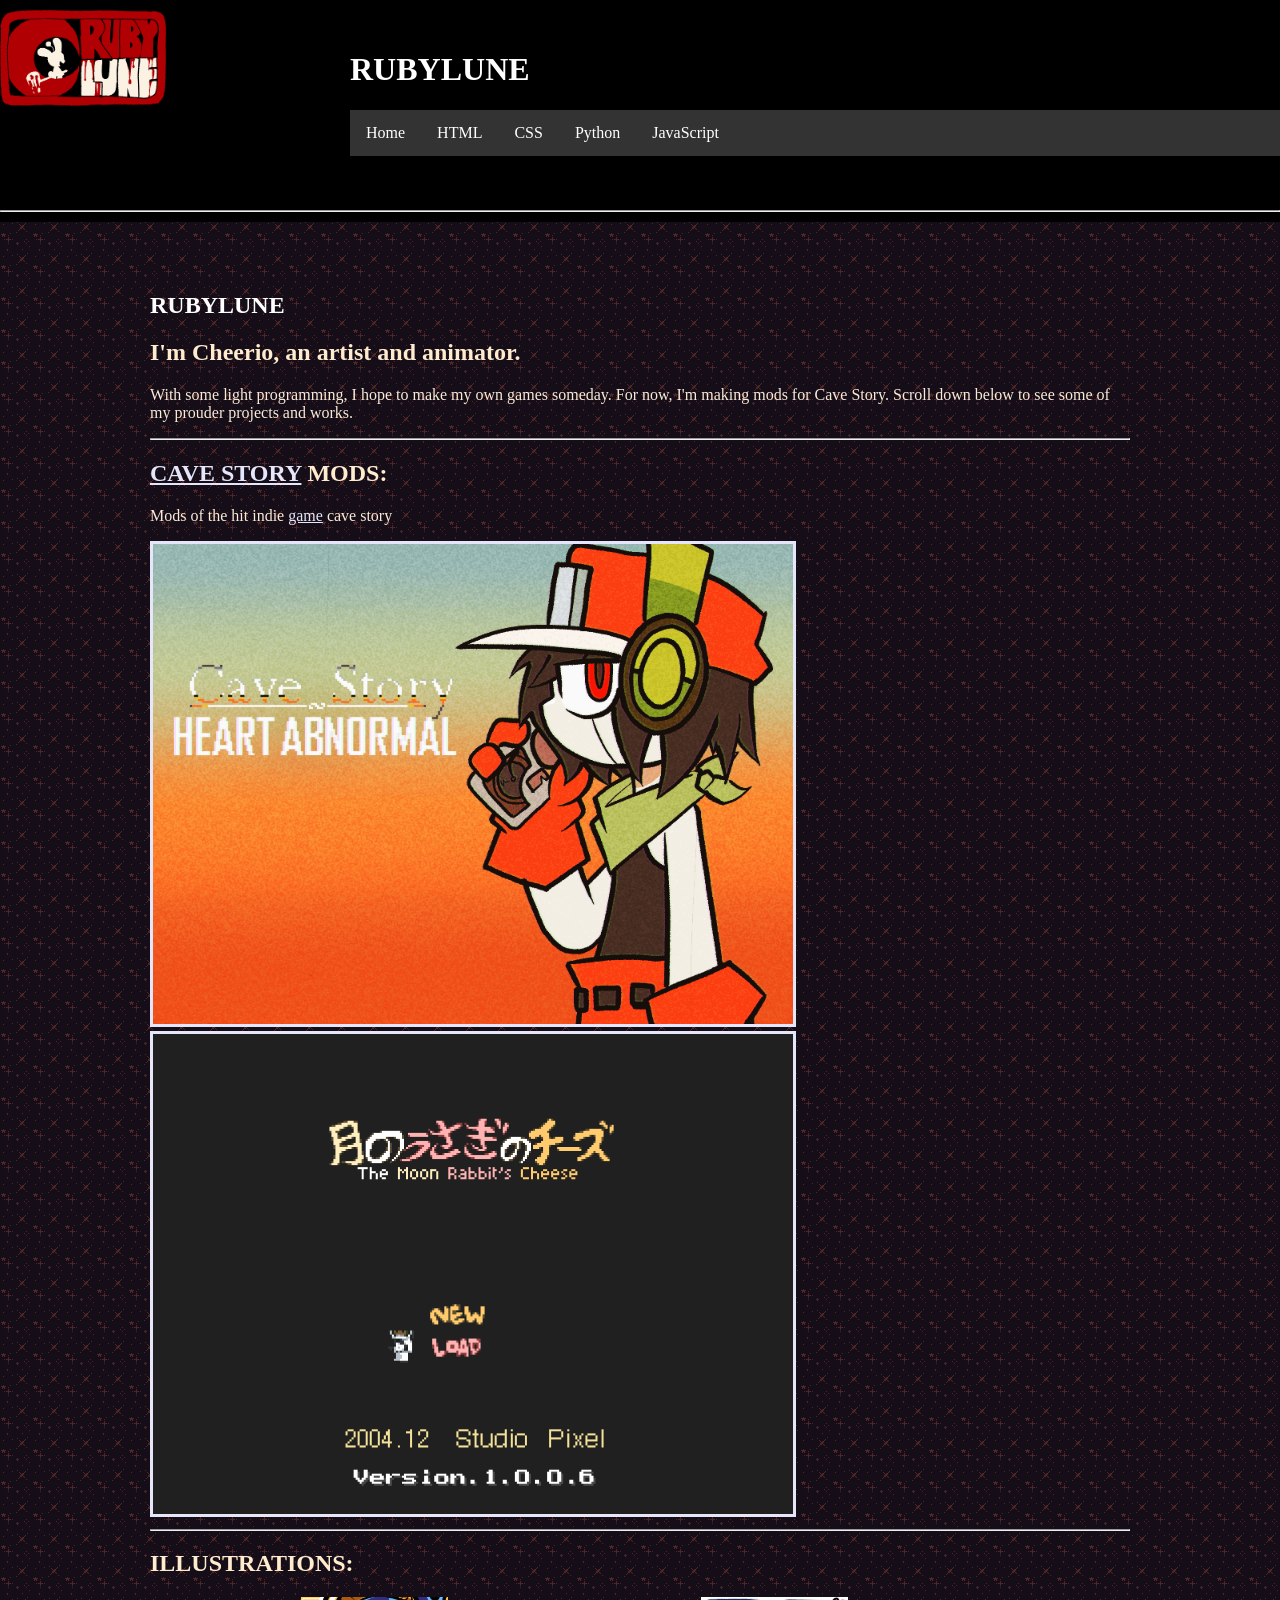
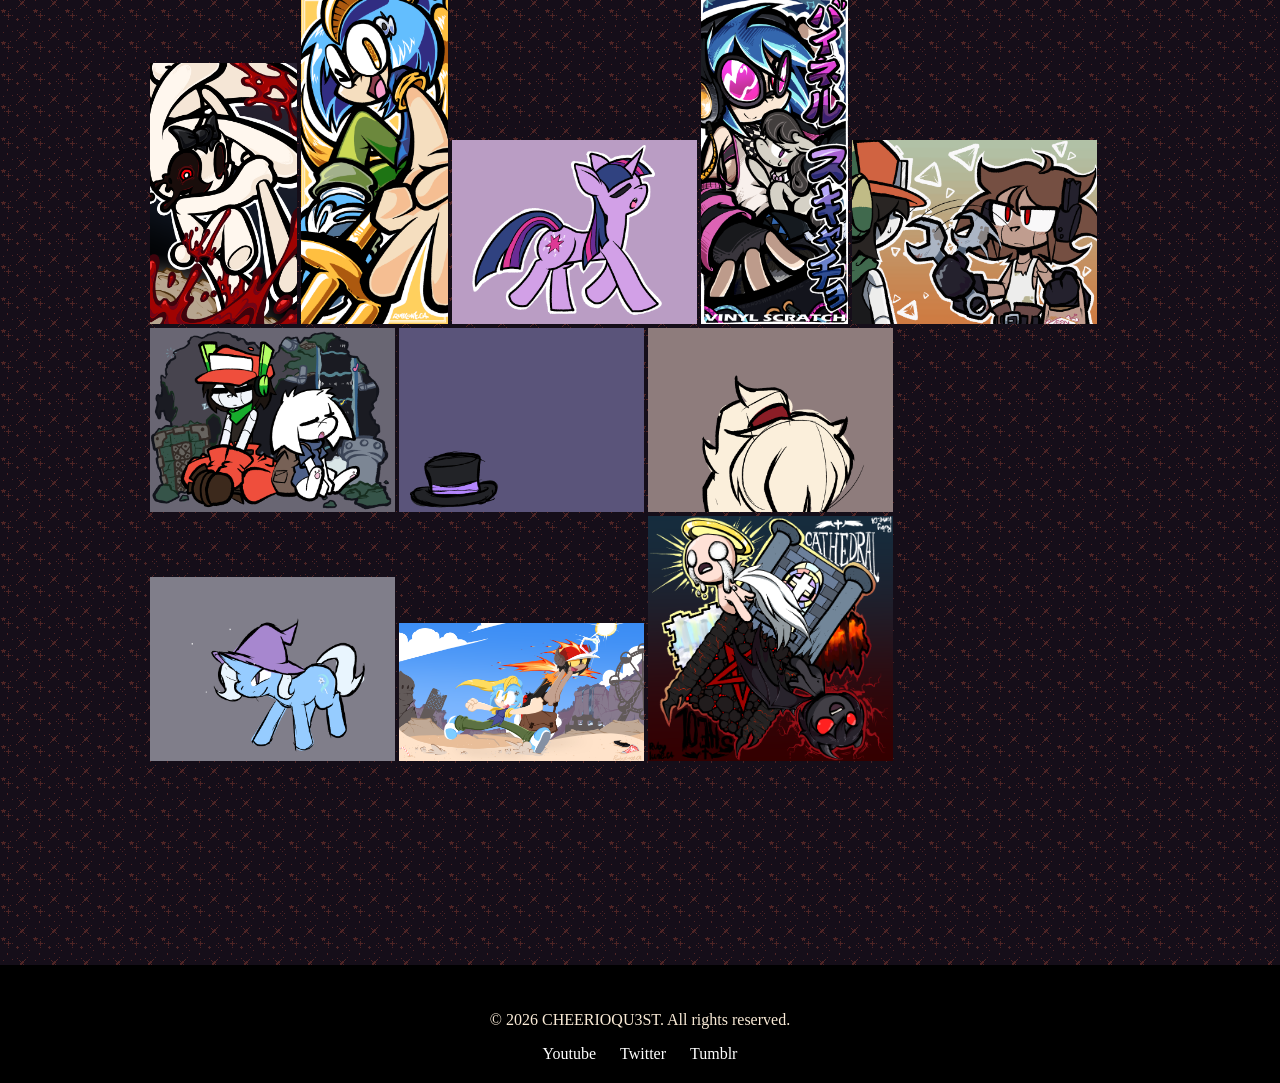
<file: index.html>
<!DOCTYPE html>
<html lang="en">
    <!--Ho ho ho! This is a comment!-->
    <head>
        <meta charset="UTF-8">
        <meta name="description" content="RUBYLUNE official website.">
        <meta name="keywords" content="RUBYLUNE, CHEERIOQU3ST, Cave Story ~ Heart Abnormal">
        <meta name="author" content="CHEERIOQU3ST">
        <title>
            RUBYLUNE.ca
        </title>
        <link rel="stylesheet" href="styles.css">
        <style>
            header {
                background-image: url('images/biglogo.png');
                background-color: black;
                background-repeat: no-repeat;
                background-size: 13%;
                min-height: 150px;
                padding: 20px 0;
                padding-left: 350px;
                margin: 10px 0;
            }
            body {
                background-color: black;
            }
            article {
                background-image: url('images/bg.png');
                background-color: black;
                margin: 10px 0;
                padding-top: 50px;
                padding-left: 150px;
                padding-right: 150px;
                padding-bottom: 200px;
            }
            footer {
                background-color: black;
                color: #fff;
                text-align: center;
                padding: 20px 0;
            }
            ul {
                list-style-type: none;
                margin: 0;
                padding: 0;
                background-color: #333333;
                display: flex;
                }

                ul li a {
                display: block;
                color: white;
                padding: 14px 16px;
                text-decoration: none;
                }

                ul li a:hover {
                background-color: white;
                color: black;
            }
        </style>
    </head>
    <body>
        <header>
            <div>
                <h1>RUBYLUNE</h1>
                <nav>
                    <ul>
                        <li>
                        <a href="https://rubylune.ca/index.html">
                            Home
                        </a>
                        </li>
                        <li>
                        <a href="#">
                            HTML
                        </a>
                        </li>
                        <li>
                        <a href="#">
                            CSS
                        </a>
                        </li>
                        <li>
                        <a href="#">
                            Python
                        </a></li>
                        <li>
                        <a href="#">
                            JavaScript
                        </a>
                        </li>
                    </ul>
                </nav>
            </div>
        </header>
        <hr>
        <article>
            <h1>RUBYLUNE</h1>
            <h2>I'm Cheerio, an artist and animator.</h2>
            <p>With some light programming, I hope to make my own games someday.
            For now, I'm making mods for Cave Story.
            Scroll down below to see some of my prouder projects and works.</p>

            <hr>

            <h2><a href="https://www.cavestory.one/">CAVE STORY</a> MODS:</h2>
            <p>Mods of the hit indie <a href="https://store.steampowered.com/app/362930/Garfield_Kart/">game</a> cave story</p>
            <a href="https://rubylune.ca/heartabnormal">
                <img src="images/Abnormal.gif" alt="CAVE STORY ~ HEART ABNORMAL" width="640" height="480" border="3"/>
            </a>
            <a href="https://doukutsuclub.knack.com/database#my-mods/mod-details/6a08d03130bcf7d78da79ccd/">
                <img src="images/Tsuki.png" alt="TsukiNoUsagi No Cheezu" width="640" height="480" border="3"/>
            </a>

            <hr>

            <h2>ILLUSTRATIONS:</h2>
            <img src="images/art/Brie.png"width="15%" height="auto"/>
            <img src="images/art/Syyyyyyyren.png"width="15%" height="auto"/>
            <img src="images/art/twilight2.gif"width="25%" height="auto"/>
            <img src="images/art/GayMusicalHorses.png"width="15%" height="auto"/>
            <img src="images/art/BracketSpin.gif"width="25%" height="auto"/>
            <img src="images/art/suesing.gif"width="25%" height="auto"/>
            <img src="images/art/flawless.gif"width="25%" height="auto"/>
            <img src="images/art/legendsDark.gif"width="25%" height="auto"/>
            <img src="images/art/shitpee.gif"width="25%" height="auto"/>
            <img src="images/art/cardicentruins.png"width="25%" height="auto"/>
            <img src="images/art/ISAACCHAPTER5.png"width="25%" height="auto"/>
        </article>



        <footer>
            <p>© 
                2026 CHEERIOQU3ST. All rights reserved.
            </p>
            <div class="social-media">
                <a href="https://www.youtube.com/@rubylune">Youtube</a>
                <a href="https://x.com/CHEERIOQU3ST">Twitter</a>
                <a href="https://www.tumblr.com/blog/cheerioqu3st">Tumblr</a>
            </div>
        </footer>
    </body>
</html>
</file>
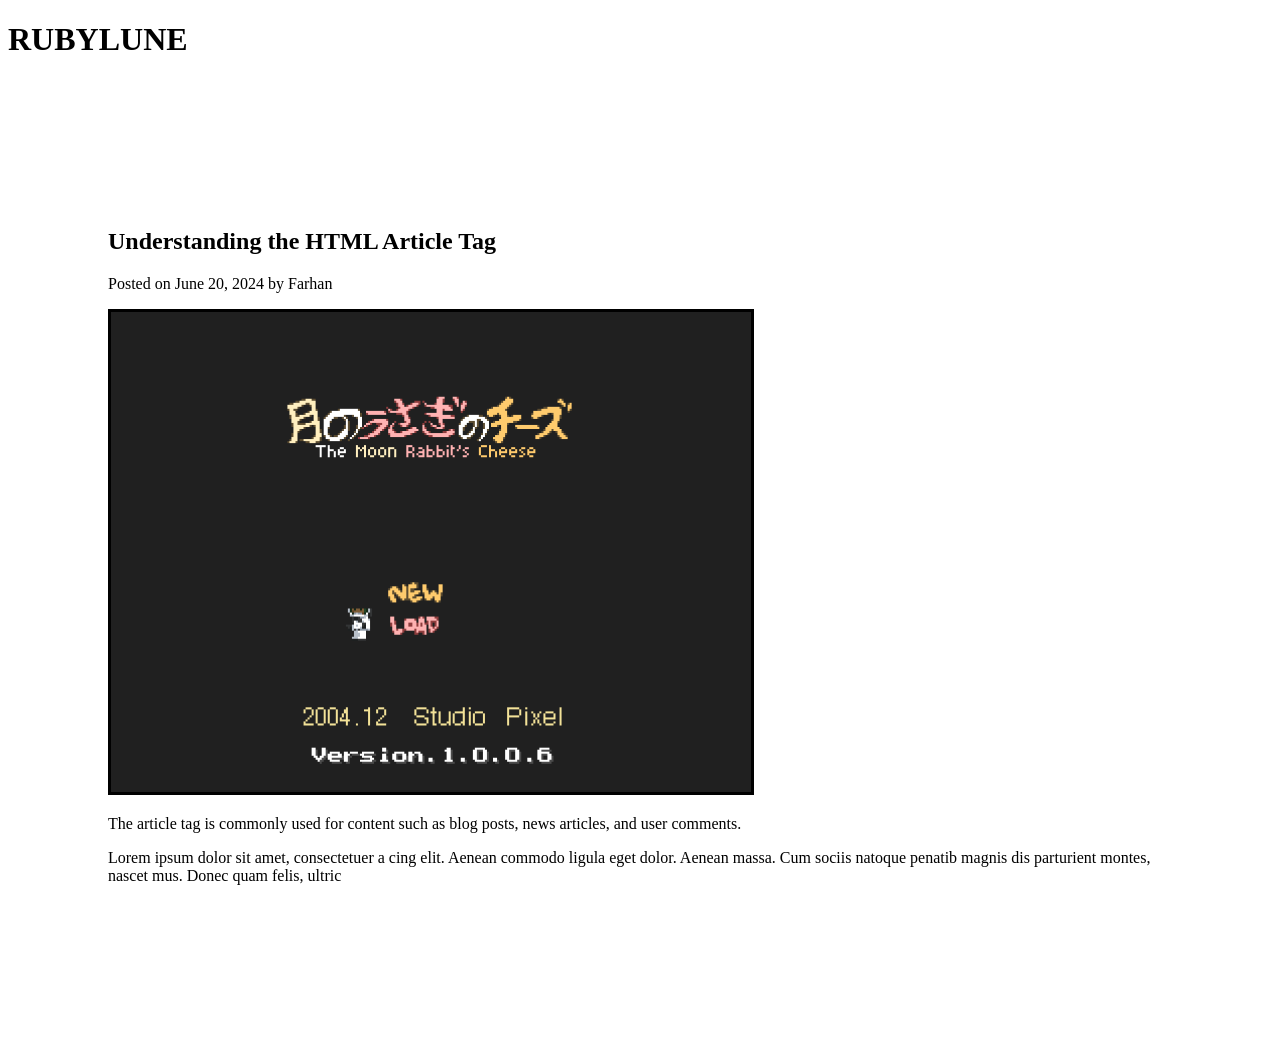
<file: test.html>
<!DOCTYPE html>
<html lang="en">

<head>
   <title>Article Example</title>
   <style>
      article {
         background: #fff;
         margin: 50px 0;
         padding: 100px;
      }
   </style>
</head>

<body>
   <header>
      <h1>RUBYLUNE</h1>
   </header>

   <main>
      <article>
         <h2>Understanding the HTML Article Tag</h2>
         <p>
            Posted on <time datetime="2024-06-20">
            June 20, 2024</time> by Farhan
         </p>
         <img src="images/Tsuki.png" alt="TsukiNoUsagi No Cheezu" width="640" height="480" border="3"/>
         <p>
            The article tag is commonly used for content 
            such as blog posts, news articles, and user 
            comments.
         </p>
         <p>
            Lorem ipsum dolor sit amet, consectetuer a
            cing elit. Aenean commodo ligula eget dolor. 
            Aenean massa. Cum sociis natoque penatib
            magnis dis parturient montes, nascet
            mus. Donec quam felis, ultric
      </article>
   </main>
   
</body>
</html>
</file>
<file: styles.css>
.thick {
    font-size:20px;
}
.center-text {
    text-align: center;
}
.red {
    color: red;
}
.green {
    color:green
}
.offwhite {
    color:antiquewhite
}

h1 {
    color: white;
}
h2 {
    color:blanchedalmond
}

p {
    color: antiquewhite;
}
a {
    color: lavender;
}

body {
         
         min-height: 100vh;
         margin: 0;
      }

footer {
         background-color: #333;
         color: #fff;
         text-align: center;
         padding: 20px 0;
      }
footer .social-media a {
         color: #fff;
         margin: 0 10px;
         text-decoration: none;
      }
footer .social-media a:hover {
         color: #ddd;
      }
</file>
